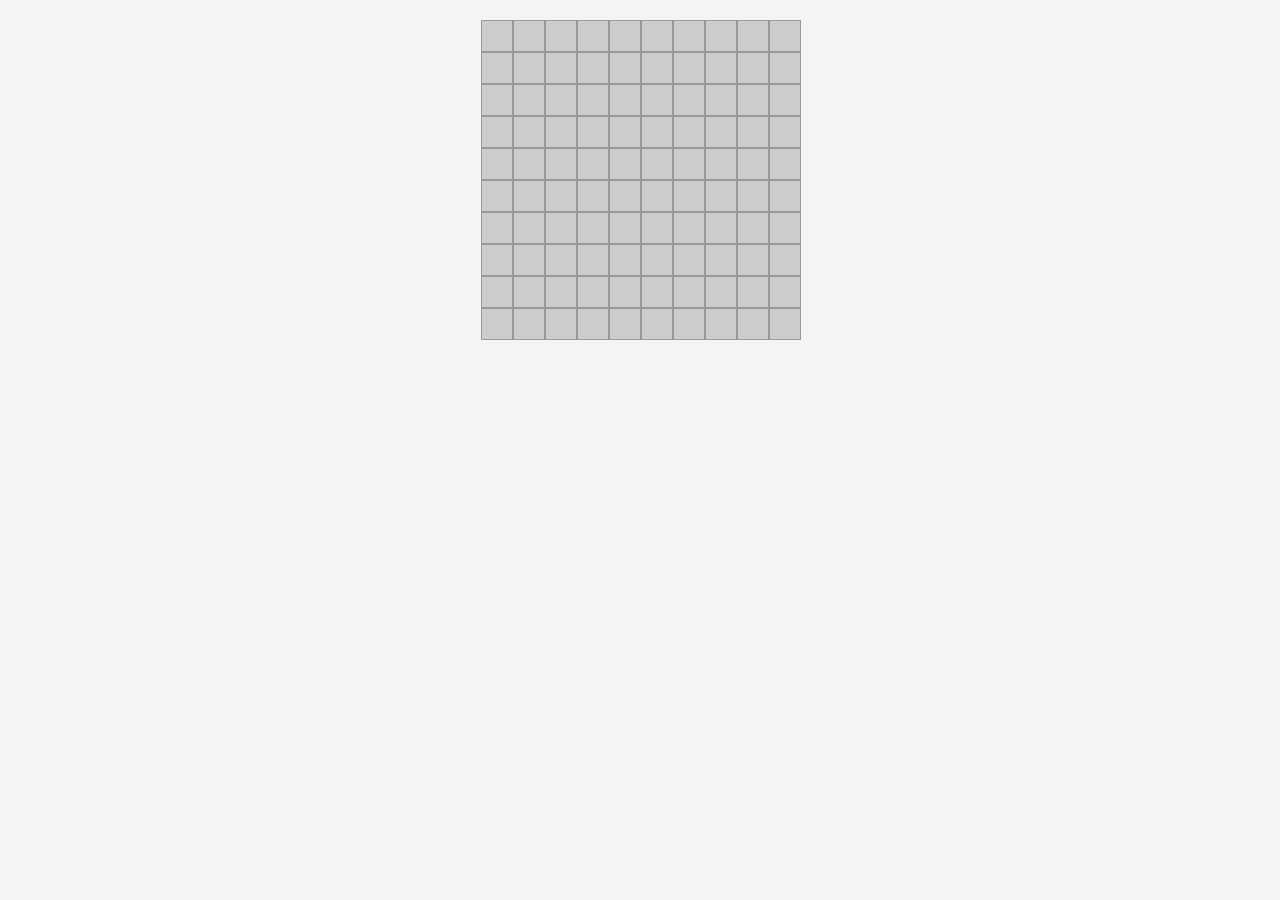
<file: index.html>
<!DOCTYPE html>
<html lang="ja">
<head>
    <meta charset="UTF-8">
    <meta name="viewport" content="width=device-width, initial-scale=1.0">
    <title>マインスイーパー</title>
    <link rel="stylesheet" href="style.css">
</head>
<body>
    <div id="gameBoard"></div>

    <script src="script.js"></script>
</body>
</html>
</file>
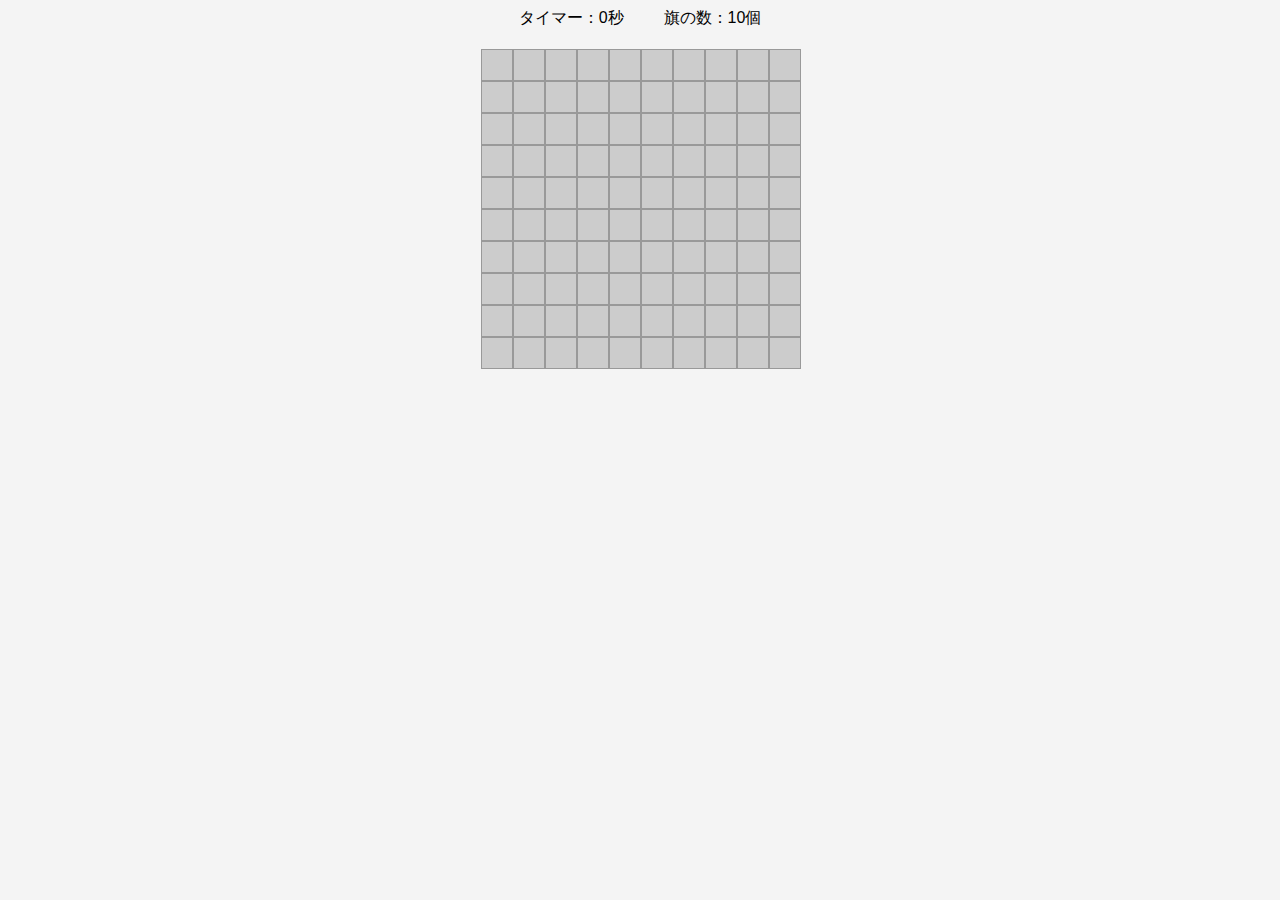
<file: part1/index.html>
<!DOCTYPE html>
<html lang="ja">
<head>
    <meta charset="UTF-8">
    <meta name="viewport" content="width=device-width, initial-scale=1.0">
    <title>マインスイーパー</title>
    <link rel="stylesheet" href="style.css">
</head>
<body>
    <div id="statusBar">
        <div id="timer">タイマー：0秒</div>
        <div id="remainingFlags">旗の数：0個</div>
    </div>
    <div id="gameBoard"></div>

    <script src="script.js"></script>
</body>
</html>
</file>
<file: style.css>
body {
    font-family: Arial, sans-serif;
    text-align: center;
    background-color: #f4f4f4;
}

#gameBoard {
    display: grid;
    margin: 20px auto;
    gap: 2px;
    width: fit-content;
}

.cell {
    width: 30px;
    height: 30px;
    text-align: center;
    line-height: 30px;
    font-size: 16px;
    background-color: #ccc;
    border: 1px solid #999;
    cursor: pointer;
    user-select: none;
}

.cell.revealed {
    background-color: #eee;
    cursor: default;
}

.cell.mine {
    background-color: #f44336;
    color: white;
}

.cell.flag {
    background-color: #ffa726;
}
</file>
<file: part1/style.css>
body {
    font-family: Arial, sans-serif;
    text-align: center;
    background-color: #f4f4f4;
}

#gameBoard {
    display: grid;
    margin: 20px auto;
    gap: 2px;
    width: fit-content;
}

.cell {
    width: 30px;
    height: 30px;
    text-align: center;
    line-height: 30px;
    font-size: 16px;
    background-color: #ccc;
    border: 1px solid #999;
    cursor: pointer;
    user-select: none;
}

.cell.revealed {
    background-color: #eee;
    cursor: default;
}

.cell.mine {
    background-color: #f44336;
    color: white;
}

.cell.flag {
    background-color: #ffa726;
}

#statusBar {
    display: inline-flex;
    align-items: center;
}

#timer,
#remainingFlags {
    font-size: 16px;
    padding: 0px 20px;
}
</file>
